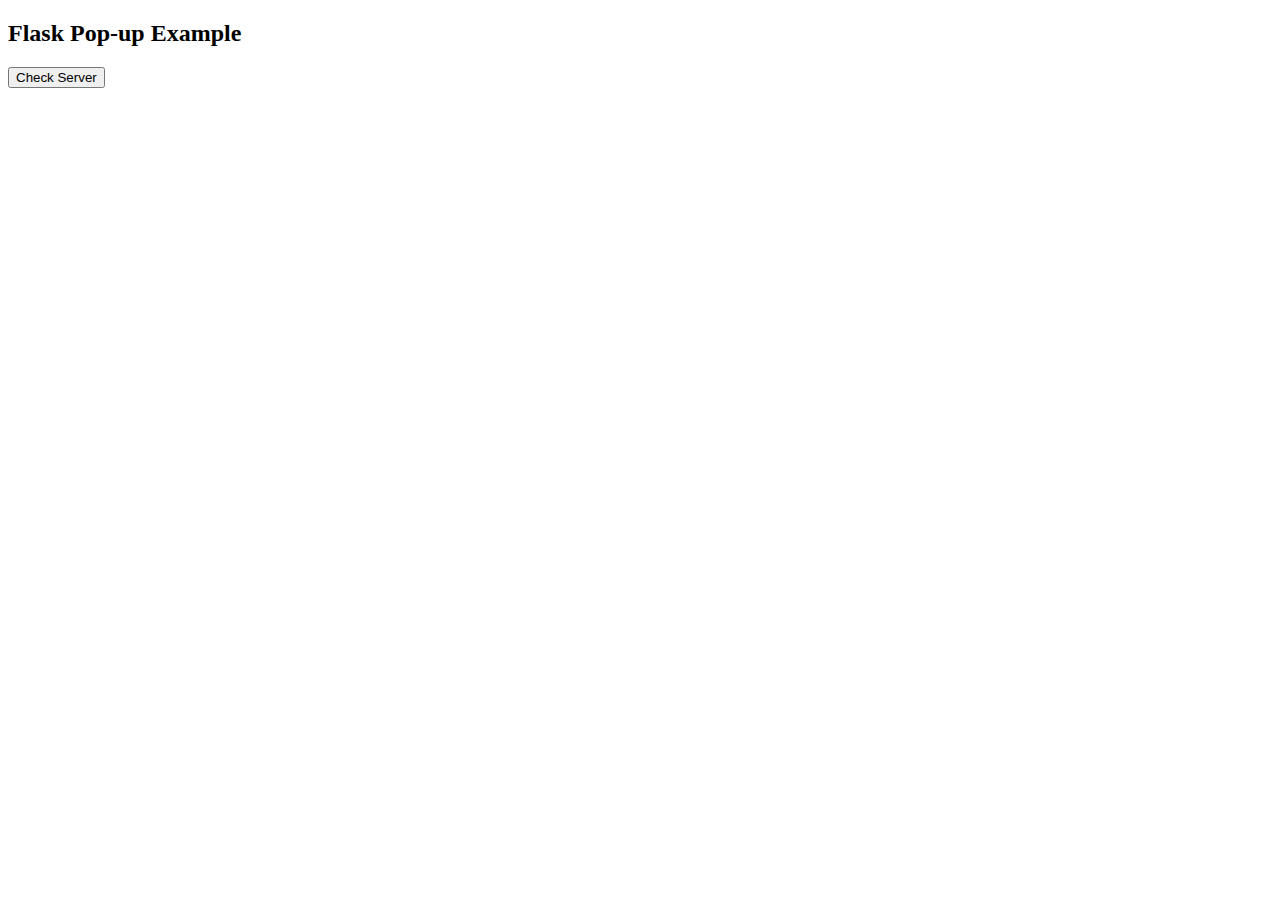
<file: templates/index.html>
<!DOCTYPE html>
<html lang="en">
<head>
    <meta charset="UTF-8">
    <meta name="viewport" content="width=device-width, initial-scale=1.0">
    <title>Flask Pop-up</title>
    <script>
        function showPopup() {
            alert("Server details not available for connection");
        }
    </script>
</head>
<body>
    <h2>Flask Pop-up Example</h2>
    <button onclick="showPopup()">Check Server</button>
</body>
</html>
</file>
